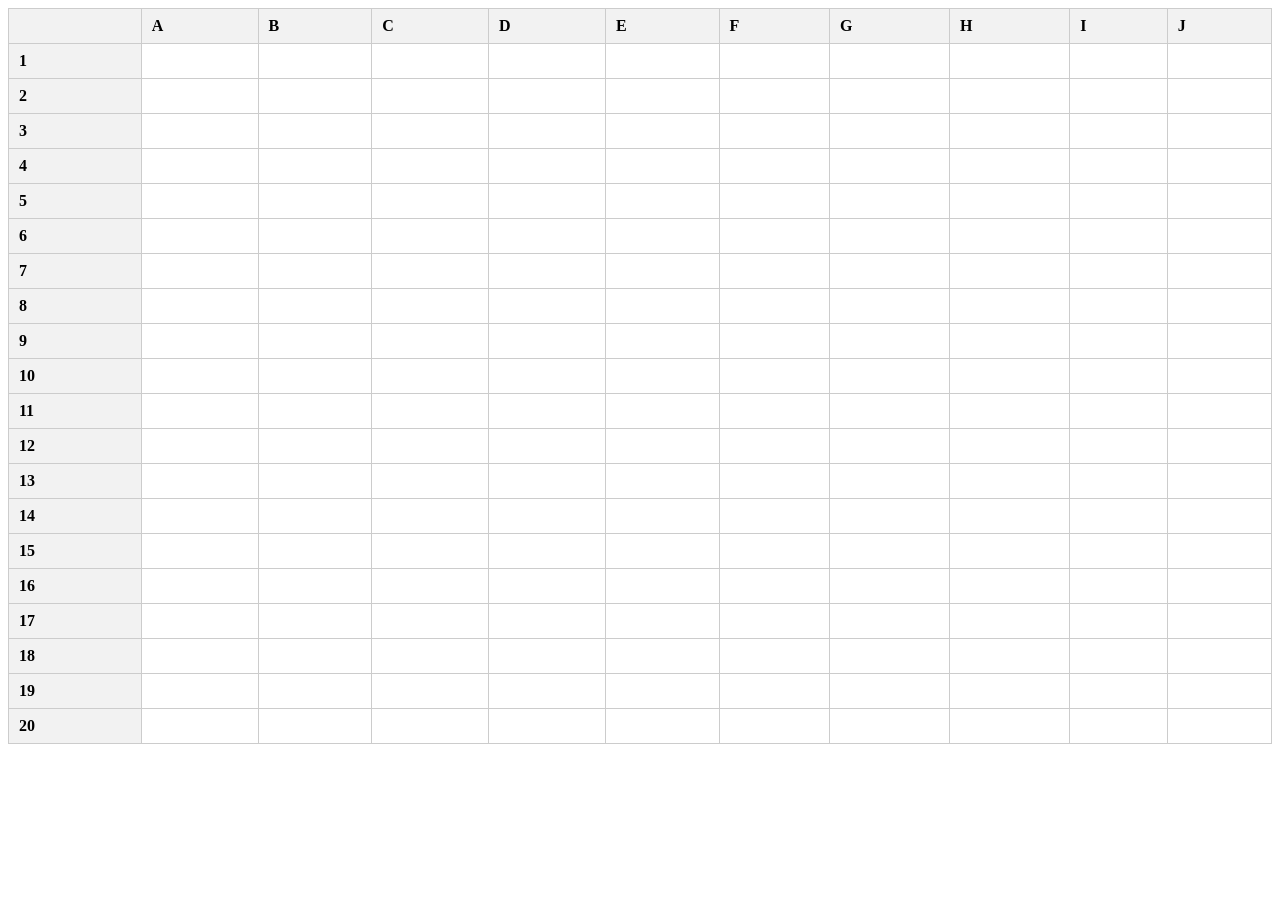
<file: index.html>
<!DOCTYPE html>
<html lang="en">
  <head>
    <meta charset="UTF-8" />
    <meta name="viewport" content="width=device-width, initial-scale=1.0" />
    <title>Editable Grid</title>
    <link rel="stylesheet" href="style.css">
  </head>
  <body>
    <div class="grid-container">
      <table>
        <thead>
          <tr>

            <!-- this is for the columns and the first one is empty for the row numbers -->
            <th></th>
            <th>A</th>
            <th>B</th>
            <th>C</th>
            <th>D</th>
            <th>E</th>
            <th>F</th>
            <th>G</th>
            <th>H</th>
            <th>I</th>
            <th>J</th>

          </tr>
        </thead>

        <!-- this is for the rows and all the cells will be rendered by javascript -->
        <tbody id="grid-body"></tbody>

      </table>
    </div>
    <script src="script.js"></script>
  </body>
</html>
</file>
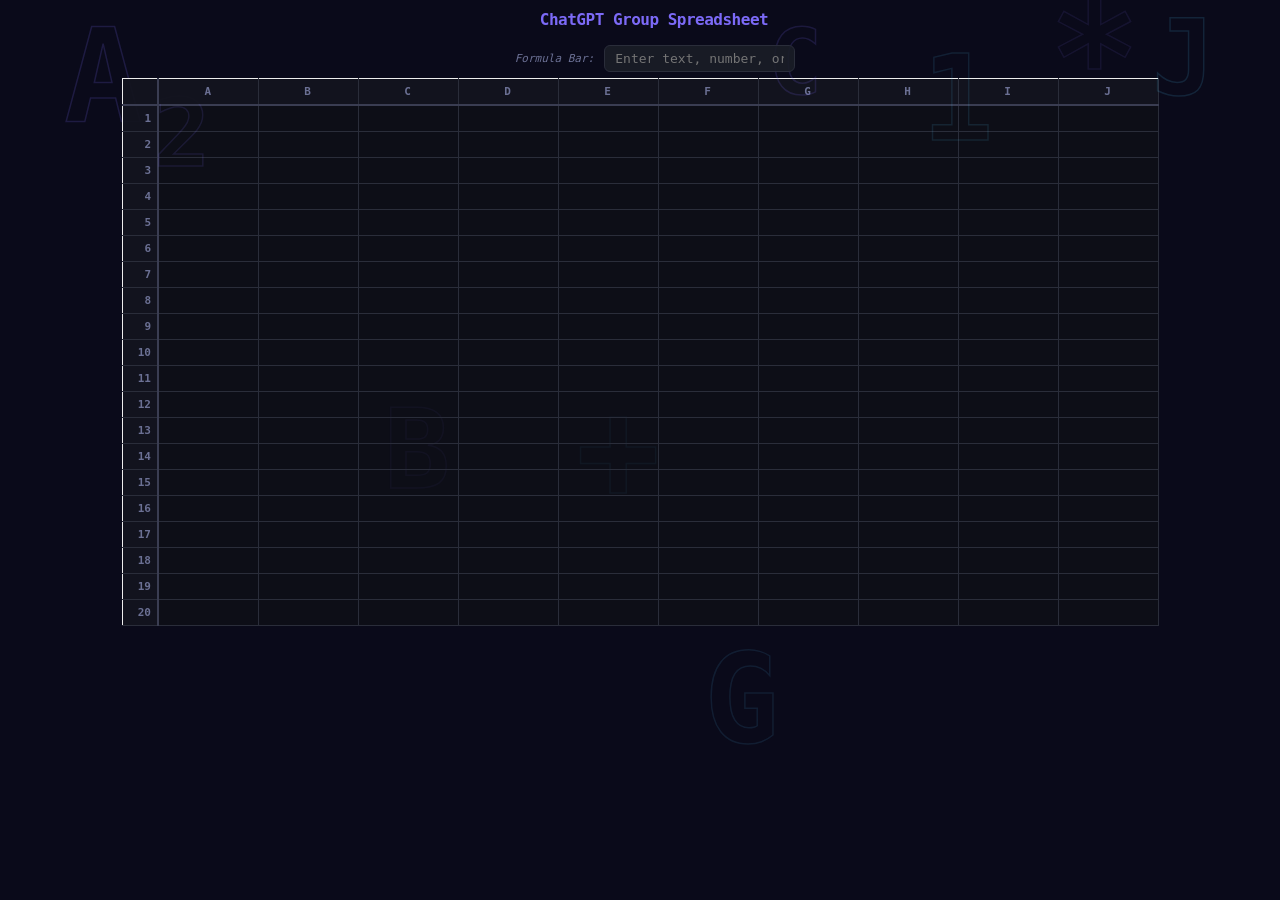
<file: frontend/index.html>
<!DOCTYPE html>
<html lang="en">
<head>
    <meta charset="UTF-8">
    <meta name="viewport" content="width=device-width, initial-scale=1.0">
    <title>ChatGPT Group Spreadsheet</title>
    <link rel="stylesheet" href="style.css">
</head>
<body>
    <!-- Container for the entire spreadsheet application -->
    <div class="spreadsheet-app">

        <!-- App header -->
        <header class="app-header">
            <h1 class="app-title">ChatGPT Group Spreadsheet</h1>
        </header>

        <!-- Formula bar -->
        <div class="formula-row" role="toolbar" aria-label="Formula bar">
            <label class="formula-label" for="formula-bar">Formula Bar:</label>
            <input
                class="formula-input"
                type="text"
                id="formula-bar"
                name="formula-bar"
                placeholder="Enter text, number, or formula"
            >
        </div>

        <!-- the main sheet table -->
        <table class="sheet-table" border="1" role="grid">
        <thead>
            <tr>
                <th class="corner-cell" scope="col"></th>
                <th class="col-header" scope="col">A</th>
                <th class="col-header" scope="col">B</th>
                <th class="col-header" scope="col">C</th>
                <th class="col-header" scope="col">D</th>
                <th class="col-header" scope="col">E</th>
                <th class="col-header" scope="col">F</th>
                <th class="col-header" scope="col">G</th>
                <th class="col-header" scope="col">H</th>
                <th class="col-header" scope="col">I</th>
                <th class="col-header" scope="col">J</th>
            </tr>
        </thead>

        <tbody>
            <tr>
                <th class="row-header" scope="row">1</th>
                <td class="cell" data-address="A1"><div contenteditable="true" class="cell-editor"></div></td>
                <td class="cell" data-address="B1"><div contenteditable="true" class="cell-editor"></div></td>
                <td class="cell" data-address="C1"><div contenteditable="true" class="cell-editor"></div></td>
                <td class="cell" data-address="D1"><div contenteditable="true" class="cell-editor"></div></td>
                <td class="cell" data-address="E1"><div contenteditable="true" class="cell-editor"></div></td>
                <td class="cell" data-address="F1"><div contenteditable="true" class="cell-editor"></div></td>
                <td class="cell" data-address="G1"><div contenteditable="true" class="cell-editor"></div></td>
                <td class="cell" data-address="H1"><div contenteditable="true" class="cell-editor"></div></td>
                <td class="cell" data-address="I1"><div contenteditable="true" class="cell-editor"></div></td>
                <td class="cell" data-address="J1"><div contenteditable="true" class="cell-editor"></div></td>
            </tr>

            <tr>
                <th class="row-header" scope="row">2</th>
                <td class="cell" data-address="A2"><div contenteditable="true" class="cell-editor"></div></td>
                <td class="cell" data-address="B2"><div contenteditable="true" class="cell-editor"></div></td>
                <td class="cell" data-address="C2"><div contenteditable="true" class="cell-editor"></div></td>
                <td class="cell" data-address="D2"><div contenteditable="true" class="cell-editor"></div></td>
                <td class="cell" data-address="E2"><div contenteditable="true" class="cell-editor"></div></td>
                <td class="cell" data-address="F2"><div contenteditable="true" class="cell-editor"></div></td>
                <td class="cell" data-address="G2"><div contenteditable="true" class="cell-editor"></div></td>
                <td class="cell" data-address="H2"><div contenteditable="true" class="cell-editor"></div></td>
                <td class="cell" data-address="I2"><div contenteditable="true" class="cell-editor"></div></td>
                <td class="cell" data-address="J2"><div contenteditable="true" class="cell-editor"></div></td>
            </tr>

            <tr>
                <th class="row-header" scope="row">3</th>
                <td class="cell" data-address="A3"><div contenteditable="true" class="cell-editor"></div></td>
                <td class="cell" data-address="B3"><div contenteditable="true" class="cell-editor"></div></td>
                <td class="cell" data-address="C3"><div contenteditable="true" class="cell-editor"></div></td>
                <td class="cell" data-address="D3"><div contenteditable="true" class="cell-editor"></div></td>
                <td class="cell" data-address="E3"><div contenteditable="true" class="cell-editor"></div></td>
                <td class="cell" data-address="F3"><div contenteditable="true" class="cell-editor"></div></td>
                <td class="cell" data-address="G3"><div contenteditable="true" class="cell-editor"></div></td>
                <td class="cell" data-address="H3"><div contenteditable="true" class="cell-editor"></div></td>
                <td class="cell" data-address="I3"><div contenteditable="true" class="cell-editor"></div></td>
                <td class="cell" data-address="J3"><div contenteditable="true" class="cell-editor"></div></td>
            </tr>

            <tr>
                <th class="row-header" scope="row">4</th>
                <td class="cell" data-address="A4"><div contenteditable="true" class="cell-editor"></div></td>
                <td class="cell" data-address="B4"><div contenteditable="true" class="cell-editor"></div></td>
                <td class="cell" data-address="C4"><div contenteditable="true" class="cell-editor"></div></td>
                <td class="cell" data-address="D4"><div contenteditable="true" class="cell-editor"></div></td>
                <td class="cell" data-address="E4"><div contenteditable="true" class="cell-editor"></div></td>
                <td class="cell" data-address="F4"><div contenteditable="true" class="cell-editor"></div></td>
                <td class="cell" data-address="G4"><div contenteditable="true" class="cell-editor"></div></td>
                <td class="cell" data-address="H4"><div contenteditable="true" class="cell-editor"></div></td>
                <td class="cell" data-address="I4"><div contenteditable="true" class="cell-editor"></div></td>
                <td class="cell" data-address="J4"><div contenteditable="true" class="cell-editor"></div></td>
            </tr>   

            <tr>
                <th class="row-header" scope="row">5</th>
                <td class="cell" data-address="A5"><div contenteditable="true" class="cell-editor"></div></td>
                <td class="cell" data-address="B5"><div contenteditable="true" class="cell-editor"></div></td>
                <td class="cell" data-address="C5"><div contenteditable="true" class="cell-editor"></div></td>
                <td class="cell" data-address="D5"><div contenteditable="true" class="cell-editor"></div></td>
                <td class="cell" data-address="E5"><div contenteditable="true" class="cell-editor"></div></td>
                <td class="cell" data-address="F5"><div contenteditable="true" class="cell-editor"></div></td>
                <td class="cell" data-address="G5"><div contenteditable="true" class="cell-editor"></div></td>
                <td class="cell" data-address="H5"><div contenteditable="true" class="cell-editor"></div></td>
                <td class="cell" data-address="I5"><div contenteditable="true" class="cell-editor"></div></td>
                <td class="cell" data-address="J5"><div contenteditable="true" class="cell-editor"></div></td>
            </tr>

            <tr>
                <th class="row-header" scope="row">6</th>
                <td class="cell" data-address="A6"><div contenteditable="true" class="cell-editor"></div></td>
                <td class="cell" data-address="B6"><div contenteditable="true" class="cell-editor"></div></td>
                <td class="cell" data-address="C6"><div contenteditable="true" class="cell-editor"></div></td>
                <td class="cell" data-address="D6"><div contenteditable="true" class="cell-editor"></div></td>
                <td class="cell" data-address="E6"><div contenteditable="true" class="cell-editor"></div></td>
                <td class="cell" data-address="F6"><div contenteditable="true" class="cell-editor"></div></td>
                <td class="cell" data-address="G6"><div contenteditable="true" class="cell-editor"></div></td>
                <td class="cell" data-address="H6"><div contenteditable="true" class="cell-editor"></div></td>
                <td class="cell" data-address="I6"><div contenteditable="true" class="cell-editor"></div></td>
                <td class="cell" data-address="J6"><div contenteditable="true" class="cell-editor"></div></td>
            </tr>

            <tr>
                <th class="row-header" scope="row">7</th>
                <td class="cell" data-address="A7"><div contenteditable="true" class="cell-editor"></div></td>
                <td class="cell" data-address="B7"><div contenteditable="true" class="cell-editor"></div></td>
                <td class="cell" data-address="C7"><div contenteditable="true" class="cell-editor"></div></td>
                <td class="cell" data-address="D7"><div contenteditable="true" class="cell-editor"></div></td>
                <td class="cell" data-address="E7"><div contenteditable="true" class="cell-editor"></div></td>
                <td class="cell" data-address="F7"><div contenteditable="true" class="cell-editor"></div></td>
                <td class="cell" data-address="G7"><div contenteditable="true" class="cell-editor"></div></td>
                <td class="cell" data-address="H7"><div contenteditable="true" class="cell-editor"></div></td>
                <td class="cell" data-address="I7"><div contenteditable="true" class="cell-editor"></div></td>
                <td class="cell" data-address="J7"><div contenteditable="true" class="cell-editor"></div></td>
            </tr>

            <tr>
                <th class="row-header" scope="row">8</th>
                <td class="cell" data-address="A8"><div contenteditable="true" class="cell-editor"></div></td>
                <td class="cell" data-address="B8"><div contenteditable="true" class="cell-editor"></div></td>
                <td class="cell" data-address="C8"><div contenteditable="true" class="cell-editor"></div></td>
                <td class="cell" data-address="D8"><div contenteditable="true" class="cell-editor"></div></td>
                <td class="cell" data-address="E8"><div contenteditable="true" class="cell-editor"></div></td>
                <td class="cell" data-address="F8"><div contenteditable="true" class="cell-editor"></div></td>
                <td class="cell" data-address="G8"><div contenteditable="true" class="cell-editor"></div></td>
                <td class="cell" data-address="H8"><div contenteditable="true" class="cell-editor"></div></td>
                <td class="cell" data-address="I8"><div contenteditable="true" class="cell-editor"></div></td>
                <td class="cell" data-address="J8"><div contenteditable="true" class="cell-editor"></div></td>
            </tr>

            <tr>
                <th class="row-header" scope="row">9</th>
                <td class="cell" data-address="A9"><div contenteditable="true" class="cell-editor"></div></td>
                <td class="cell" data-address="B9"><div contenteditable="true" class="cell-editor"></div></td>
                <td class="cell" data-address="C9"><div contenteditable="true" class="cell-editor"></div></td>
                <td class="cell" data-address="D9"><div contenteditable="true" class="cell-editor"></div></td>
                <td class="cell" data-address="E9"><div contenteditable="true" class="cell-editor"></div></td>
                <td class="cell" data-address="F9"><div contenteditable="true" class="cell-editor"></div></td>
                <td class="cell" data-address="G9"><div contenteditable="true" class="cell-editor"></div></td>
                <td class="cell" data-address="H9"><div contenteditable="true" class="cell-editor"></div></td>
                <td class="cell" data-address="I9"><div contenteditable="true" class="cell-editor"></div></td>
                <td class="cell" data-address="J9"><div contenteditable="true" class="cell-editor"></div></td>
            </tr>

            <tr>
                <th class="row-header" scope="row">10</th>
                <td class="cell" data-address="A10"><div contenteditable="true" class="cell-editor"></div></td>
                <td class="cell" data-address="B10"><div contenteditable="true" class="cell-editor"></div></td>
                <td class="cell" data-address="C10"><div contenteditable="true" class="cell-editor"></div></td>
                <td class="cell" data-address="D10"><div contenteditable="true" class="cell-editor"></div></td>
                <td class="cell" data-address="E10"><div contenteditable="true" class="cell-editor"></div></td>
                <td class="cell" data-address="F10"><div contenteditable="true" class="cell-editor"></div></td>
                <td class="cell" data-address="G10"><div contenteditable="true" class="cell-editor"></div></td>
                <td class="cell" data-address="H10"><div contenteditable="true" class="cell-editor"></div></td>
                <td class="cell" data-address="I10"><div contenteditable="true" class="cell-editor"></div></td>
                <td class="cell" data-address="J10"><div contenteditable="true" class="cell-editor"></div></td>
            </tr>

            <tr>
                <th class="row-header" scope="row">11</th>
                <td class="cell" data-address="A11"><div contenteditable="true" class="cell-editor"></div></td>
                <td class="cell" data-address="B11"><div contenteditable="true" class="cell-editor"></div></td>
                <td class="cell" data-address="C11"><div contenteditable="true" class="cell-editor"></div></td>
                <td class="cell" data-address="D11"><div contenteditable="true" class="cell-editor"></div></td>
                <td class="cell" data-address="E11"><div contenteditable="true" class="cell-editor"></div></td>
                <td class="cell" data-address="F11"><div contenteditable="true" class="cell-editor"></div></td>
                <td class="cell" data-address="G11"><div contenteditable="true" class="cell-editor"></div></td>
                <td class="cell" data-address="H11"><div contenteditable="true" class="cell-editor"></div></td>
                <td class="cell" data-address="I11"><div contenteditable="true" class="cell-editor"></div></td>
                <td class="cell" data-address="J11"><div contenteditable="true" class="cell-editor"></div></td>
            </tr>

            <tr>
                <th class="row-header" scope="row">12</th>
                <td class="cell" data-address="A12"><div contenteditable="true" class="cell-editor"></div></td>
                <td class="cell" data-address="B12"><div contenteditable="true" class="cell-editor"></div></td>
                <td class="cell" data-address="C12"><div contenteditable="true" class="cell-editor"></div></td>
                <td class="cell" data-address="D12"><div contenteditable="true" class="cell-editor"></div></td>
                <td class="cell" data-address="E12"><div contenteditable="true" class="cell-editor"></div></td>
                <td class="cell" data-address="F12"><div contenteditable="true" class="cell-editor"></div></td>
                <td class="cell" data-address="G12"><div contenteditable="true" class="cell-editor"></div></td>
                <td class="cell" data-address="H12"><div contenteditable="true" class="cell-editor"></div></td>
                <td class="cell" data-address="I12"><div contenteditable="true" class="cell-editor"></div></td>
                <td class="cell" data-address="J12"><div contenteditable="true" class="cell-editor"></div></td>
            </tr>

            <tr>
                <th class="row-header" scope="row">13</th>
                <td class="cell" data-address="A13"><div contenteditable="true" class="cell-editor"></div></td>
                <td class="cell" data-address="B13"><div contenteditable="true" class="cell-editor"></div></td>
                <td class="cell" data-address="C13"><div contenteditable="true" class="cell-editor"></div></td>
                <td class="cell" data-address="D13"><div contenteditable="true" class="cell-editor"></div></td>
                <td class="cell" data-address="E13"><div contenteditable="true" class="cell-editor"></div></td>
                <td class="cell" data-address="F13"><div contenteditable="true" class="cell-editor"></div></td>
                <td class="cell" data-address="G13"><div contenteditable="true" class="cell-editor"></div></td>
                <td class="cell" data-address="H13"><div contenteditable="true" class="cell-editor"></div></td>
                <td class="cell" data-address="I13"><div contenteditable="true" class="cell-editor"></div></td>
                <td class="cell" data-address="J13"><div contenteditable="true" class="cell-editor"></div></td>
            </tr>

            <tr>
                <th class="row-header" scope="row">14</th>
                <td class="cell" data-address="A14"><div contenteditable="true" class="cell-editor"></div></td>
                <td class="cell" data-address="B14"><div contenteditable="true" class="cell-editor"></div></td>
                <td class="cell" data-address="C14"><div contenteditable="true" class="cell-editor"></div></td>
                <td class="cell" data-address="D14"><div contenteditable="true" class="cell-editor"></div></td>
                <td class="cell" data-address="E14"><div contenteditable="true" class="cell-editor"></div></td>
                <td class="cell" data-address="F14"><div contenteditable="true" class="cell-editor"></div></td>
                <td class="cell" data-address="G14"><div contenteditable="true" class="cell-editor"></div></td>
                <td class="cell" data-address="H14"><div contenteditable="true" class="cell-editor"></div></td>
                <td class="cell" data-address="I14"><div contenteditable="true" class="cell-editor"></div></td>
                <td class="cell" data-address="J14"><div contenteditable="true" class="cell-editor"></div></td>
            </tr>

            <tr>
                <th class="row-header" scope="row">15</th>
                <td class="cell" data-address="A15"><div contenteditable="true" class="cell-editor"></div></td>
                <td class="cell" data-address="B15"><div contenteditable="true" class="cell-editor"></div></td>
                <td class="cell" data-address="C15"><div contenteditable="true" class="cell-editor"></div></td>
                <td class="cell" data-address="D15"><div contenteditable="true" class="cell-editor"></div></td>
                <td class="cell" data-address="E15"><div contenteditable="true" class="cell-editor"></div></td>
                <td class="cell" data-address="F15"><div contenteditable="true" class="cell-editor"></div></td>
                <td class="cell" data-address="G15"><div contenteditable="true" class="cell-editor"></div></td>
                <td class="cell" data-address="H15"><div contenteditable="true" class="cell-editor"></div></td>
                <td class="cell" data-address="I15"><div contenteditable="true" class="cell-editor"></div></td>
                <td class="cell" data-address="J15"><div contenteditable="true" class="cell-editor"></div></td>
            </tr>           

            <tr>
                <th class="row-header" scope="row">16</th>
                <td class="cell" data-address="A16"><div contenteditable="true" class="cell-editor"></div></td>
                <td class="cell" data-address="B16"><div contenteditable="true" class="cell-editor"></div></td>
                <td class="cell" data-address="C16"><div contenteditable="true" class="cell-editor"></div></td>
                <td class="cell" data-address="D16"><div contenteditable="true" class="cell-editor"></div></td>
                <td class="cell" data-address="E16"><div contenteditable="true" class="cell-editor"></div></td>
                <td class="cell" data-address="F16"><div contenteditable="true" class="cell-editor"></div></td>
                <td class="cell" data-address="G16"><div contenteditable="true" class="cell-editor"></div></td>
                <td class="cell" data-address="H16"><div contenteditable="true" class="cell-editor"></div></td>
                <td class="cell" data-address="I16"><div contenteditable="true" class="cell-editor"></div></td>
                <td class="cell" data-address="J16"><div contenteditable="true" class="cell-editor"></div></td>
            </tr>

            <tr>
                <th class="row-header" scope="row">17</th>
                <td class="cell" data-address="A17"><div contenteditable="true" class="cell-editor"></div></td>
                <td class="cell" data-address="B17"><div contenteditable="true" class="cell-editor"></div></td>
                <td class="cell" data-address="C17"><div contenteditable="true" class="cell-editor"></div></td>
                <td class="cell" data-address="D17"><div contenteditable="true" class="cell-editor"></div></td>
                <td class="cell" data-address="E17"><div contenteditable="true" class="cell-editor"></div></td>
                <td class="cell" data-address="F17"><div contenteditable="true" class="cell-editor"></div></td>
                <td class="cell" data-address="G17"><div contenteditable="true" class="cell-editor"></div></td>
                <td class="cell" data-address="H17"><div contenteditable="true" class="cell-editor"></div></td>
                <td class="cell" data-address="I17"><div contenteditable="true" class="cell-editor"></div></td>
                <td class="cell" data-address="J17"><div contenteditable="true" class="cell-editor"></div></td>
            </tr>

            <tr>
                <th class="row-header" scope="row">18</th>
                <td class="cell" data-address="A18"><div contenteditable="true" class="cell-editor"></div></td>
                <td class="cell" data-address="B18"><div contenteditable="true" class="cell-editor"></div></td>
                <td class="cell" data-address="C18"><div contenteditable="true" class="cell-editor"></div></td>
                <td class="cell" data-address="D18"><div contenteditable="true" class="cell-editor"></div></td>
                <td class="cell" data-address="E18"><div contenteditable="true" class="cell-editor"></div></td>
                <td class="cell" data-address="F18"><div contenteditable="true" class="cell-editor"></div></td>
                <td class="cell" data-address="G18"><div contenteditable="true" class="cell-editor"></div></td>
                <td class="cell" data-address="H18"><div contenteditable="true" class="cell-editor"></div></td>
                <td class="cell" data-address="I18"><div contenteditable="true" class="cell-editor"></div></td>
                <td class="cell" data-address="J18"><div contenteditable="true" class="cell-editor"></div></td>
            </tr>

            <tr>
                <th class="row-header" scope="row">19</th>
                <td class="cell" data-address="A19"><div contenteditable="true" class="cell-editor"></div></td>
                <td class="cell" data-address="B19"><div contenteditable="true" class="cell-editor"></div></td>
                <td class="cell" data-address="C19"><div contenteditable="true" class="cell-editor"></div></td>
                <td class="cell" data-address="D19"><div contenteditable="true" class="cell-editor"></div></td>
                <td class="cell" data-address="E19"><div contenteditable="true" class="cell-editor"></div></td>
                <td class="cell" data-address="F19"><div contenteditable="true" class="cell-editor"></div></td>
                <td class="cell" data-address="G19"><div contenteditable="true" class="cell-editor"></div></td>
                <td class="cell" data-address="H19"><div contenteditable="true" class="cell-editor"></div></td>
                <td class="cell" data-address="I19"><div contenteditable="true" class="cell-editor"></div></td>
                <td class="cell" data-address="J19"><div contenteditable="true" class="cell-editor"></div></td>
            </tr>

            <tr>
                <th class="row-header" scope="row">20</th>
                <td class="cell" data-address="A20"><div contenteditable="true" class="cell-editor"></div></td>
                <td class="cell" data-address="B20"><div contenteditable="true" class="cell-editor"></div></td>
                <td class="cell" data-address="C20"><div contenteditable="true" class="cell-editor"></div></td>
                <td class="cell" data-address="D20"><div contenteditable="true" class="cell-editor"></div></td>
                <td class="cell" data-address="E20"><div contenteditable="true" class="cell-editor"></div></td>
                <td class="cell" data-address="F20"><div contenteditable="true" class="cell-editor"></div></td>
                <td class="cell" data-address="G20"><div contenteditable="true" class="cell-editor"></div></td>
                <td class="cell" data-address="H20"><div contenteditable="true" class="cell-editor"></div></td>
                <td class="cell" data-address="I20"><div contenteditable="true" class="cell-editor"></div></td>
                <td class="cell" data-address="J20"><div contenteditable="true" class="cell-editor"></div></td>
            </tr>
        </tbody>
    </table>

        </div> 

    <!-- this is our backend engine -->
    <script src="../backend/tokenizer.js"></script>
    <script src="../backend/evaluator.js"></script> 
    <script src="../backend/script.js"></script>
    <script src="../backend/dependency_graph.js"></script>
</body>
</html>
</file>
<file: style.css>
table {
  border-collapse: collapse; /* join borders so lines are single */
  width: 100%;
}

/* Add a thin grey border to the table, header and cells */
table, th, td {
  border: 1px solid #ccc;
}

th, td {
  padding: 8px 10px;
  text-align: left;
}

th {
  background: #f2f2f2;
  font-weight: 600;
}

/* media query for small screens */
@media (max-width: 480px) {
  th, td { padding: 6px 8px; }
}
</file>
<file: frontend/style.css>
/* ── 1. TOKENS ────────────────────────────────────────── */
:root {
    --bg: #0a0a1a;
    --surface: #1a1d27;
    --surface-2: #13151f;
    --border: #2a2d3a;
    --border-strong: #3a3d52;
    --accent: #7c6af7;
    --accent-dim: rgba(124, 106, 247, 0.15);
    --accent2: #4fc3f7;
    --text: #e2e4ef;
    --text-muted: #6b7094;
    --error: #f87171;
    --error-dim: rgba(248, 113, 113, 0.12);
    --glass: rgba(19, 21, 31, 0.82);

    --font-ui: 'Inter', system-ui, sans-serif;
    --font-mono: 'JetBrains Mono', 'Fira Mono', 'Cascadia Code', monospace;

    --cell-h: 26px;
    --cell-w: 100px;
    --rowhead-w: 36px;
    --radius: 6px;
}


/* ── 2. RESET & BASE ──────────────────────────────────── */
*,
*::before,
*::after {
    box-sizing: border-box;
    margin: 0;
    padding: 0;
}

body {
    background: var(--bg);
    color: var(--text);
    font-family: var(--font-ui);
    font-size: 13px;
    height: 100vh;
    overflow: hidden;
    position: relative;
}


/* ── 3. FLOATING BACKGROUND LETTERS (PS5 EFFECT) ─────── */

/* Each pseudo-element on body creates a floating letter.
   We use ::before and ::after on multiple elements
   to get many letters without JavaScript. */

body::before,
body::after,
.spreadsheet-app::before,
.spreadsheet-app::after,
.app-header::before,
.app-header::after,
.formula-row::before,
.formula-row::after,
.sheet-table::before,
.sheet-table::after {
    position: fixed;
    font-family: var(--font-mono);
    font-weight: 900;
    color: transparent;
    pointer-events: none;
    z-index: 0;
    animation: floatUp linear infinite;
}

@keyframes floatUp {
    0% {
        transform: translateY(110vh) rotate(0deg);
        opacity: 0;
    }

    8% {
        opacity: 1;
    }

    92% {
        opacity: 1;
    }

    100% {
        transform: translateY(-20vh) rotate(20deg);
        opacity: 0;
    }
}

body::before {
    content: 'A';
    font-size: 130px;
    -webkit-text-stroke: 1.5px rgba(124, 106, 247, 0.18);
    left: 5%;
    animation-duration: 12s;
    animation-delay: 0s;
}

body::after {
    content: '=';
    font-size: 100px;
    -webkit-text-stroke: 1.5px rgba(79, 195, 247, 0.15);
    left: 18%;
    animation-duration: 15s;
    animation-delay: -4s;
}

.spreadsheet-app::before {
    content: 'B';
    font-size: 110px;
    -webkit-text-stroke: 1.5px rgba(124, 106, 247, 0.12);
    left: 30%;
    animation-duration: 10s;
    animation-delay: -7s;
}

.spreadsheet-app::after {
    content: '+';
    font-size: 140px;
    -webkit-text-stroke: 1.5px rgba(79, 195, 247, 0.13);
    left: 45%;
    animation-duration: 18s;
    animation-delay: -2s;
}

.app-header::before {
    content: 'C';
    font-size: 90px;
    -webkit-text-stroke: 1.5px rgba(124, 106, 247, 0.16);
    left: 60%;
    animation-duration: 13s;
    animation-delay: -9s;
}

.app-header::after {
    content: '1';
    font-size: 120px;
    -webkit-text-stroke: 1.5px rgba(79, 195, 247, 0.12);
    left: 72%;
    animation-duration: 11s;
    animation-delay: -1s;
}

.formula-row::before {
    content: '*';
    font-size: 150px;
    -webkit-text-stroke: 1.5px rgba(124, 106, 247, 0.10);
    left: 82%;
    animation-duration: 16s;
    animation-delay: -5s;
}

.formula-row::after {
    content: 'J';
    font-size: 105px;
    -webkit-text-stroke: 1.5px rgba(79, 195, 247, 0.14);
    left: 90%;
    animation-duration: 9s;
    animation-delay: -11s;
}

.sheet-table::before {
    content: '2';
    font-size: 95px;
    -webkit-text-stroke: 1.5px rgba(124, 106, 247, 0.13);
    left: 12%;
    animation-duration: 14s;
    animation-delay: -6s;
}

.sheet-table::after {
    content: 'G';
    font-size: 125px;
    -webkit-text-stroke: 1.5px rgba(79, 195, 247, 0.11);
    left: 55%;
    animation-duration: 17s;
    animation-delay: -13s;
}


/* ── 4. APP CONTAINER ─────────────────────────────────── */
.spreadsheet-app {
    display: flex;
    flex-direction: column;
    justify-content: center;
    align-items: center;
    height: 100vh;
    overflow: hidden;
    position: relative;
    z-index: 1;
}


/* ── 5. HEADER ────────────────────────────────────────── */
.app-header {
    padding: 10px 16px 10px 44px;
    flex-shrink: 0;
    position: relative;
    z-index: 2;
}

.app-title {
    font-family: var(--font-mono);
    font-size: 16px;
    font-weight: 700;
    letter-spacing: -0.5px;
    color: var(--accent);
}


/* ── 6. FORMULA BAR ───────────────────────────────────── */
.formula-row {
    display: flex;
    align-items: center;
    gap: 10px;
    padding: 6px 14px 6px 44px;
    flex-shrink: 0;
    position: relative;
    z-index: 2;
}

.formula-label {
    font-family: var(--font-mono);
    font-size: 11px;
    font-style: italic;
    color: var(--text-muted);
    white-space: nowrap;
    flex-shrink: 0;
}

.formula-input {
    flex: 1;
    background: rgba(26, 29, 39, 0.9);
    border: 1px solid var(--border);
    border-radius: var(--radius);
    color: var(--text);
    font-family: var(--font-mono);
    font-size: 13px;
    padding: 5px 10px;
    outline: none;
    transition: border-color 0.15s;
}

.formula-input:focus {
    border-color: var(--accent);
}


/* ── 7. SHEET TABLE ───────────────────────────────────── */
.spreadsheet-app>.sheet-table {
    flex: 1;
    overflow: auto;
    display: block;
    position: relative;
    z-index: 1;
}

.sheet-table {
    border-collapse: collapse;
    table-layout: fixed;
    width: max-content;
}

.sheet-table[border] {
    border: none;
}


/* ── 8. CORNER, COLUMN & ROW HEADERS ─────────────────── */
.corner-cell {
    width: var(--rowhead-w);
    min-width: var(--rowhead-w);
    background: rgba(19, 21, 31, 0.95);
    border-right: 2px solid var(--border-strong);
    border-bottom: 2px solid var(--border-strong);
    position: sticky;
    top: 0;
    left: 0;
    z-index: 4;
}

.col-header {
    background: rgba(19, 21, 31, 0.95);
    color: var(--text-muted);
    font-family: var(--font-mono);
    font-size: 11px;
    font-weight: 600;
    letter-spacing: 1px;
    text-align: center;
    padding: 6px 0;
    width: var(--cell-w);
    min-width: var(--cell-w);
    border-right: 1px solid var(--border);
    border-bottom: 2px solid var(--border-strong);
    position: sticky;
    top: 0;
    z-index: 2;
    user-select: none;
    transition: color 0.2s, background 0.2s;
}

.row-header {
    background: rgba(19, 21, 31, 0.95);
    color: var(--text-muted);
    font-family: var(--font-mono);
    font-size: 11px;
    font-weight: 600;
    text-align: right;
    padding: 0 6px;
    width: var(--rowhead-w);
    min-width: var(--rowhead-w);
    border-right: 2px solid var(--border-strong);
    border-bottom: 1px solid var(--border);
    position: sticky;
    left: 0;
    z-index: 1;
    user-select: none;
    overflow: visible;
    transition: color 0.2s;
}


/* ── 9. CELLS ─────────────────────────────────────────── */
.cell {
    height: var(--cell-h);
    width: var(--cell-w);
    min-width: var(--cell-w);
    padding: 0 6px;
    border-right: 1px solid var(--border);
    border-bottom: 1px solid var(--border);
    font-family: var(--font-mono);
    font-size: 12px;
    color: var(--text);
    cursor: cell;
    overflow: hidden;
    white-space: nowrap;
    text-overflow: ellipsis;
    vertical-align: middle;
    transition: background 0.1s;
    background: rgba(15, 17, 23, 0.6);
}

/* Whole row lights up on hover — the PS effect */
tr:hover .cell {
    background: rgba(124, 106, 247, 0.06);
}

tr:hover .row-header {
    color: var(--accent);
}

/* Individual cell hover — brighter accent tint */
.cell:hover {
    background: rgba(124, 106, 247, 0.18) !important;
    outline: 1px solid rgba(124, 106, 247, 0.5);
    outline-offset: -1px;
    z-index: 1;
    position: relative;
}

/* Input overlaid on cell during editing */
.cell-input {
    width: 100%;
    height: 100%;
    background: var(--surface);
    border: none;
    outline: none;
    color: var(--text);
    font-family: var(--font-mono);
    font-size: 12px;
    padding: 0 6px;
}


/* ── 10. CELL STATES ──────────────────────────────────── */

/* Selected */
.cell.selected {
    background: var(--accent-dim) !important;
    outline: 2px solid var(--accent);
    outline-offset: -2px;
    position: relative;
    z-index: 2;
}

/* Editing */
.cell.editing {
    padding: 0;
    outline: 2px solid var(--accent);
    outline-offset: -2px;
}

/* Number value */
.cell.is-number {
    text-align: right;
    color: var(--accent2);
}

/* Text value */
.cell.is-text {
    text-align: left;
    color: var(--text);
}

/* Error value */
.cell.is-error {
    text-align: center;
    color: var(--error);
    background: var(--error-dim) !important;
    font-size: 10px;
    font-weight: 700;
    letter-spacing: 0.5px;
}


/* ── 11. SCROLLBAR ────────────────────────────────────── */
.spreadsheet-app::-webkit-scrollbar,
.sheet-table::-webkit-scrollbar {
    width: 6px;
    height: 6px;
}

.spreadsheet-app::-webkit-scrollbar-track,
.sheet-table::-webkit-scrollbar-track {
    background: transparent;
}

.spreadsheet-app::-webkit-scrollbar-thumb,
.sheet-table::-webkit-scrollbar-thumb {
    background: var(--border-strong);
    border-radius: 4px;
}

.spreadsheet-app::-webkit-scrollbar-thumb:hover,
.sheet-table::-webkit-scrollbar-thumb:hover {
    background: var(--accent);
}
</file>
